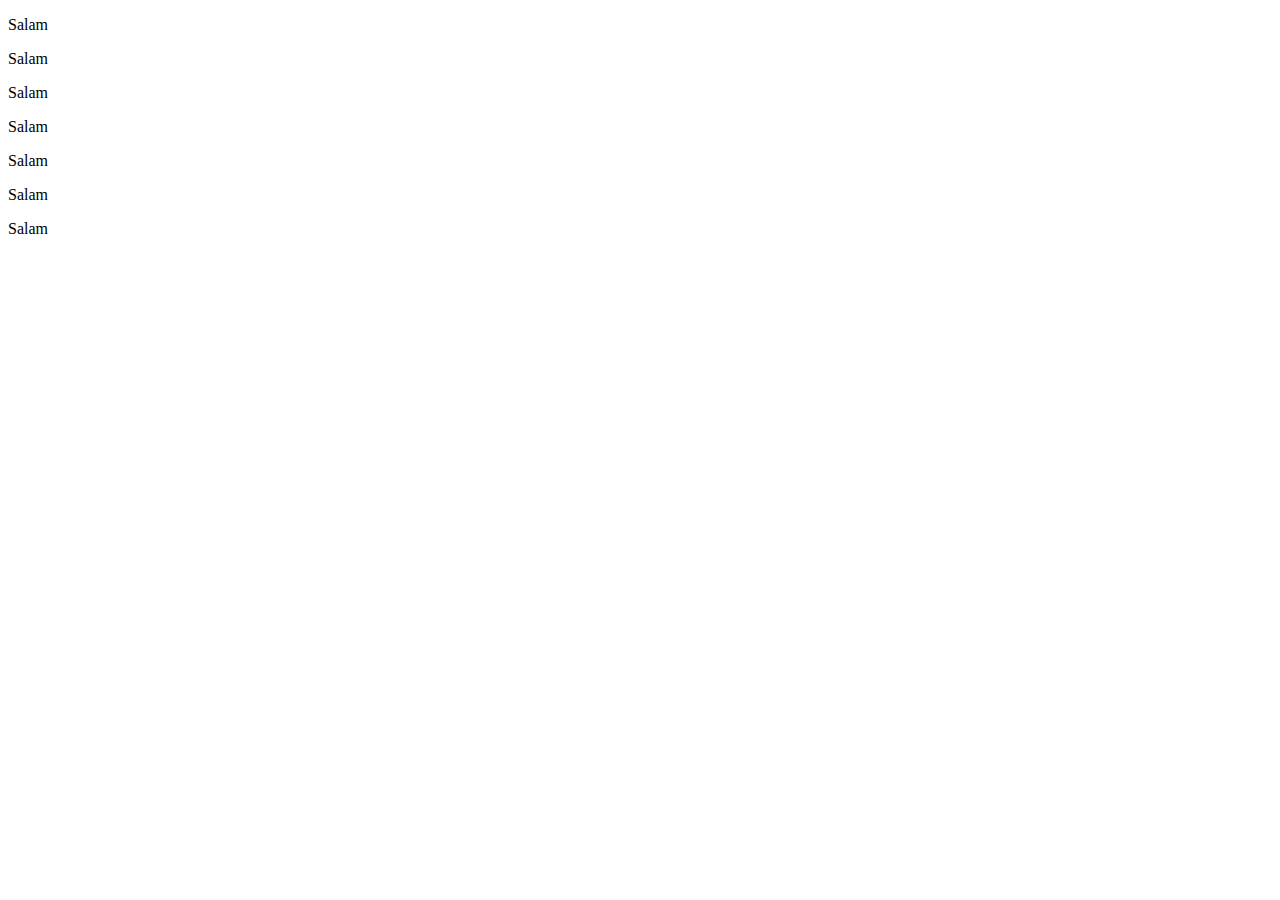
<file: index.html>
<!DOCTYPE html>
<html lang="en">

<head>
  <meta charset="UTF-8">
  <meta name="viewport" content="width=device-width, initial-scale=1.0">
  <title>Document</title>
</head>

<body>
  <!--<div>Salam</div> -->
  <p>Salam</p>
  <p>Salam</p>
  <p>Salam</p>
  <p>Salam</p>
  <p>Salam</p>
  <p>Salam</p>
  <p>Salam</p>
</body>

</html>
</file>
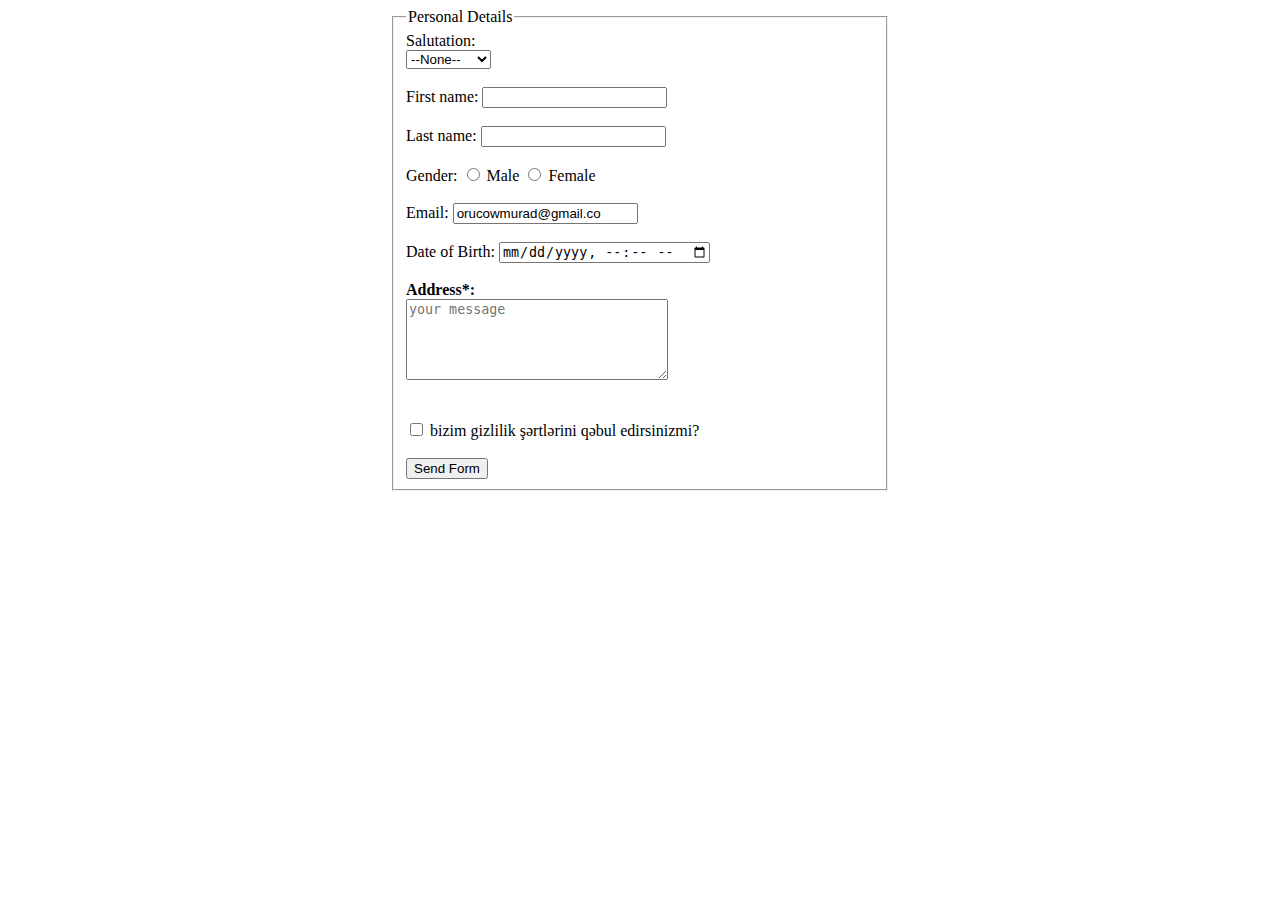
<file: Lesson04/part1/index.html>
<!DOCTYPE html>
<html lang="en">

<head>
  <meta charset="UTF-8">
  <meta name="viewport" content="width=device-width, initial-scale=1.0">
  <title>Document</title>
</head>

<body>
  <form style="width: 500px;margin-inline: auto;">
    <fieldset>
      <legend>Personal Details</legend>
      <label>
        Salutation:
        <br>
        <select>
          <option>--None--</option>
          <option>Azerbaijan</option>
          <option>Turkey</option>
          <option>Russia</option>
        </select>
      </label>

      <br>
      <br>

      <label>
        First name:
        <input type="text">
      </label>
      <br>
      <br>
      <label>
        Last name:
        <input type="text">
      </label>
      <br>
      <br>
      <div>
        Gender:
        <label>
          <input type="radio" name="gender">
          Male
        </label>
        <label>
          <input type="radio" name="gender">
          Female
        </label>
      </div>
      <br>
      <label>
        Email:
        <input type="email" value="orucowmurad@gmail.co">
      </label>
      <br>
      <br>
      <label>
        Date of Birth:
        <input type="datetime-local">
      </label>

      <br><br>
      <label>
        <b>Address*:</b>
        <br>
        <textarea rows="5" cols="30" placeholder="your message" required maxlength="150"></textarea>
      </label>
      <br><br><br>

      <label>
        <input type="checkbox">
        bizim gizlilik şərtlərini qəbul edirsinizmi?
      </label>
      <br><br>
      <button>Send Form</button>

    </fieldset>
  </form>



</body>

</html>
</file>
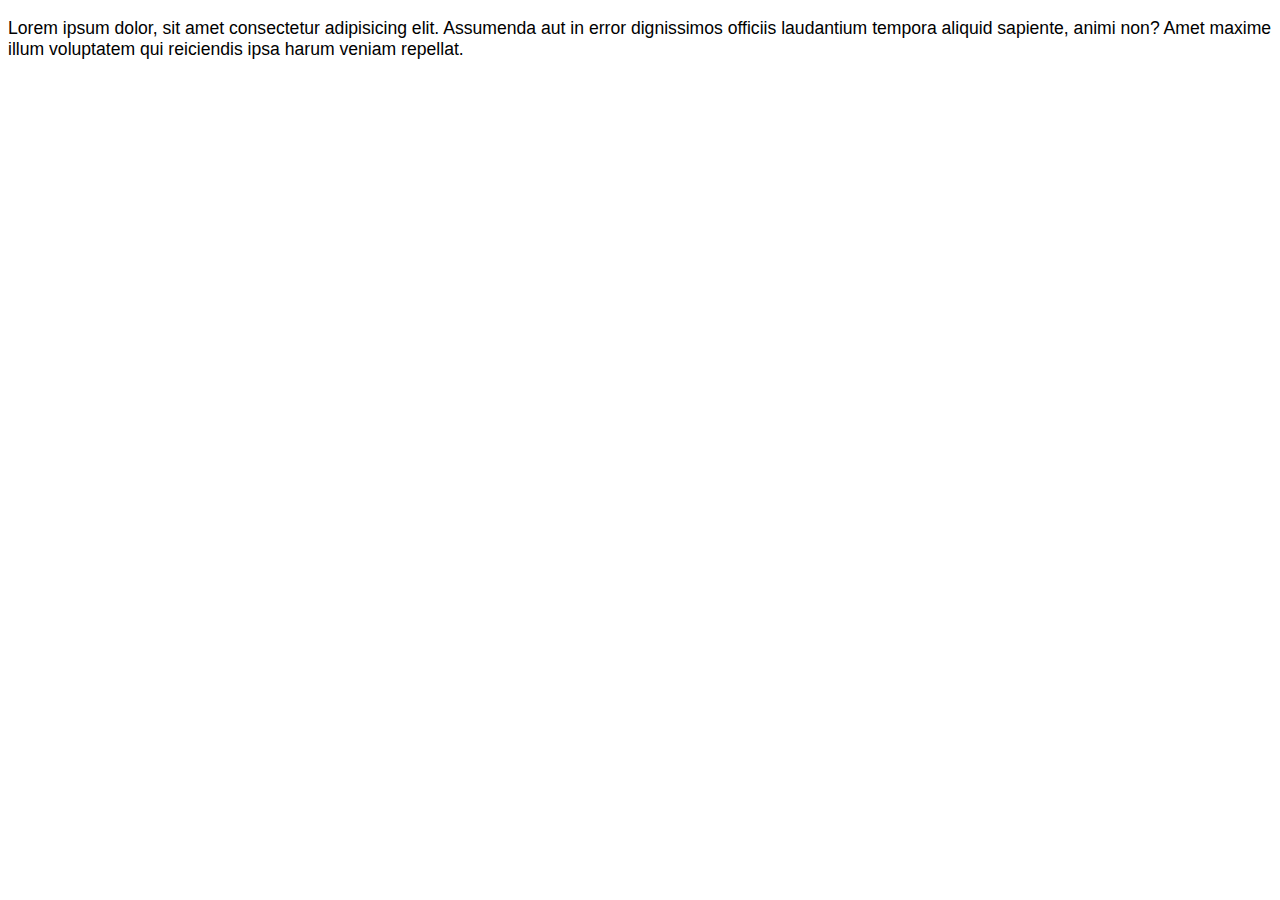
<file: Lesson04/part2/index.html>
<!DOCTYPE html>
<html lang="en">

<head>
  <meta charset="UTF-8">
  <meta name="viewport" content="width=device-width, initial-scale=1.0">
  <title>Document</title>

 
  <!-- <link href="https://fonts.googleapis.com/css2?family=Open+Sans:ital,wght@0,300..800;1,300..800&display=swap"
    rel="stylesheet"> -->

  <link rel="stylesheet" href="./style.css">
</head>

<body>


  <p>Lorem ipsum dolor, sit amet consectetur adipisicing elit. Assumenda aut in error dignissimos officiis laudantium
    tempora aliquid sapiente, animi non? Amet maxime illum voluptatem qui reiciendis ipsa harum veniam repellat.</p>
</body>


</html>
</file>
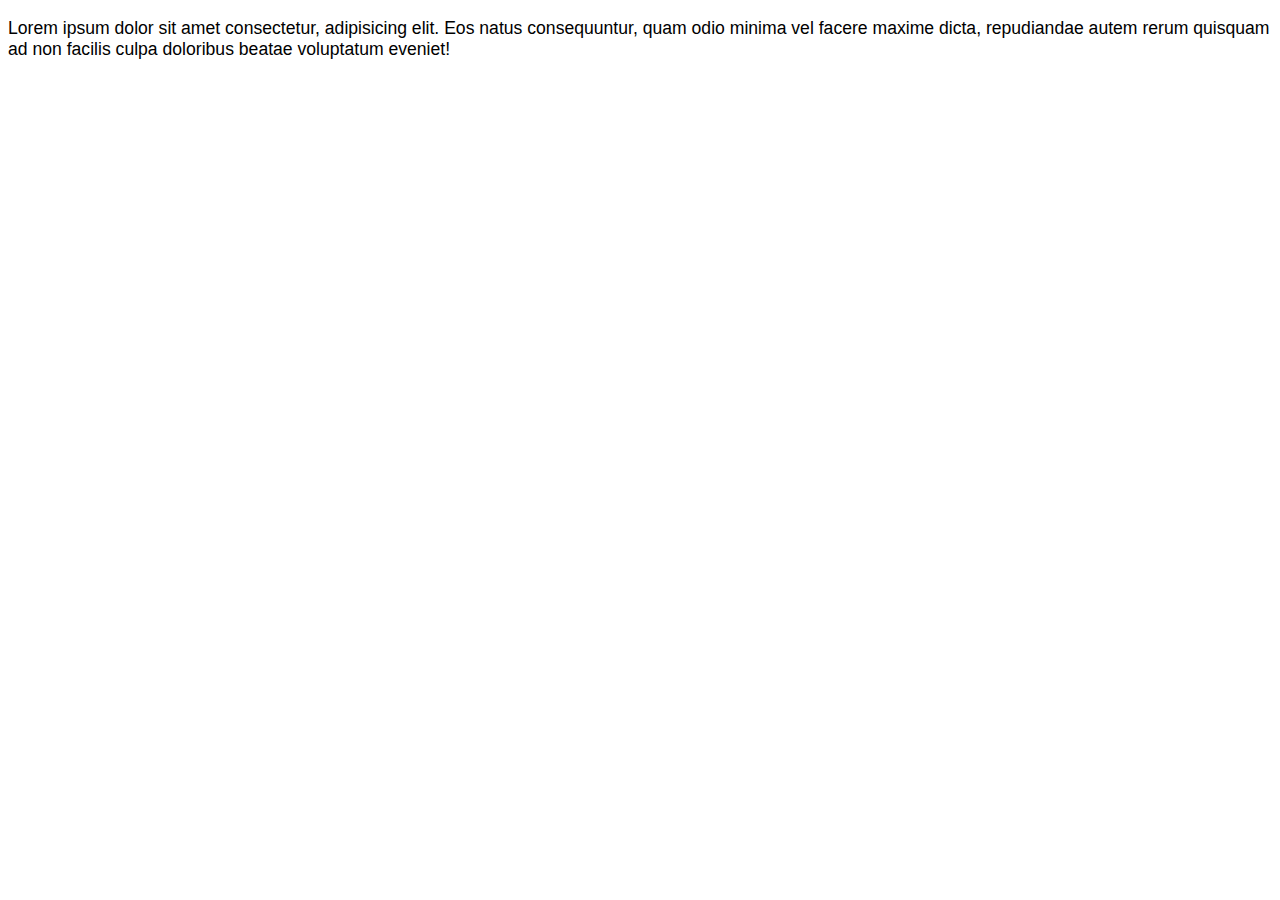
<file: Lesson04/part2/about.html>
<!DOCTYPE html>
<html lang="en">

<head>
  <meta charset="UTF-8">
  <meta name="viewport" content="width=device-width, initial-scale=1.0">
  <title>Document</title>
  <link rel="stylesheet" href="./style.css">
</head>

<body>


  <p class="parag">Lorem ipsum dolor sit amet consectetur, adipisicing elit. Eos natus consequuntur, quam odio minima
    vel facere
    maxime dicta, repudiandae autem rerum quisquam ad non facilis culpa doloribus beatae voluptatum eveniet!</p>
</body>

</html>
</file>
<file: Lesson04/part2/style.css>
/* selectors */
/* p, div, h1,h2,select,form, -=> tagname */
/* class (item,parag,murad,sevil,rhjgrj,   (.) */
/* id - # */
/* #parag {
  color: blueviolet;
  background-color: red;
} */

/* .item {
  color: yellow;
  background-color: black;
} */
/* 
p {
  color: red;
}
 */


/* id>class>tagname */

/* colors */
/* topography properties */
/* box model*/
/* flex & grid */
/* position */

p {
  /* font-weight: 700; */
  /* font-style: italic; */
  font-size: 1.1em;
  /* text-decoration: line-through; */
  font-family: "Open Sans", sans-serif;
  /* letter-spacing: 10px; */
  /* word-spacing: 10px; */
  /* line-height: 45px; */
  /* text-shadow: 10px 10px 10px red; */
  /* box-shadow: 10px 10px 10px red; */
}


/* font famly - times new roman */
/* font-weight - 400 -900 */
</file>
